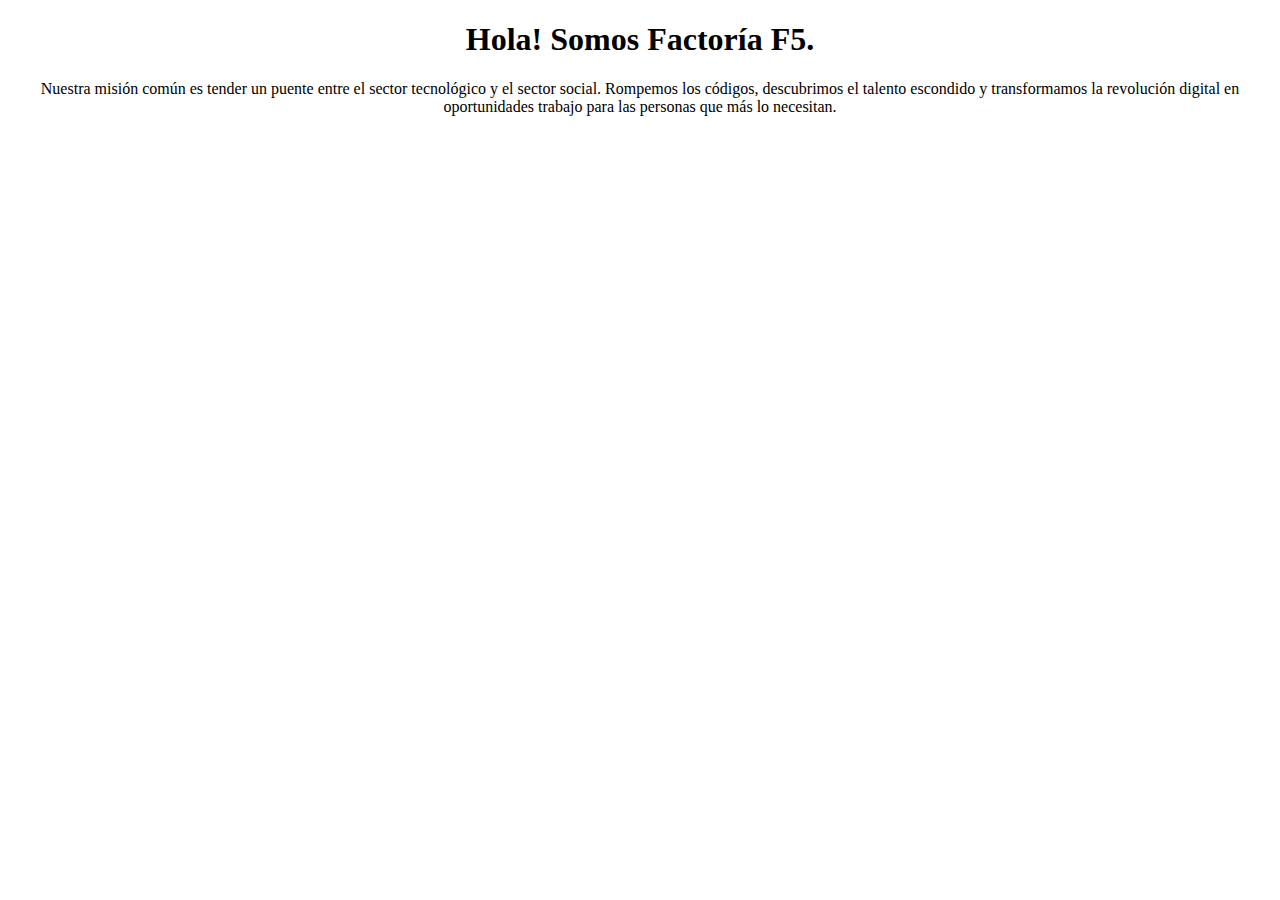
<file: page.html>
<!DOCTYPE html>
<html lang="en">
<head>
    <meta charset="UTF-8">
    <meta http-equiv="X-UA-Compatible" content="IE=edge">
    <meta name="viewport" content="width=device-width, initial-scale=1.0">
    <link rel="stylesheet" href="stylepage.css">
    <title>Document</title>
</head>
<body>
    <h1>Hola! Somos Factoría F5.</h1>
    <p>Nuestra misión común es tender un puente entre el sector tecnológico y el sector social. Rompemos los códigos, descubrimos el talento escondido y transformamos la revolución digital en oportunidades trabajo para las personas que más lo necesitan.</p>
 
</body>
</html>
</file>
<file: stylepage.css>
body{
    text-align: center;
}
h1{
    text-align: center;
}
</file>
